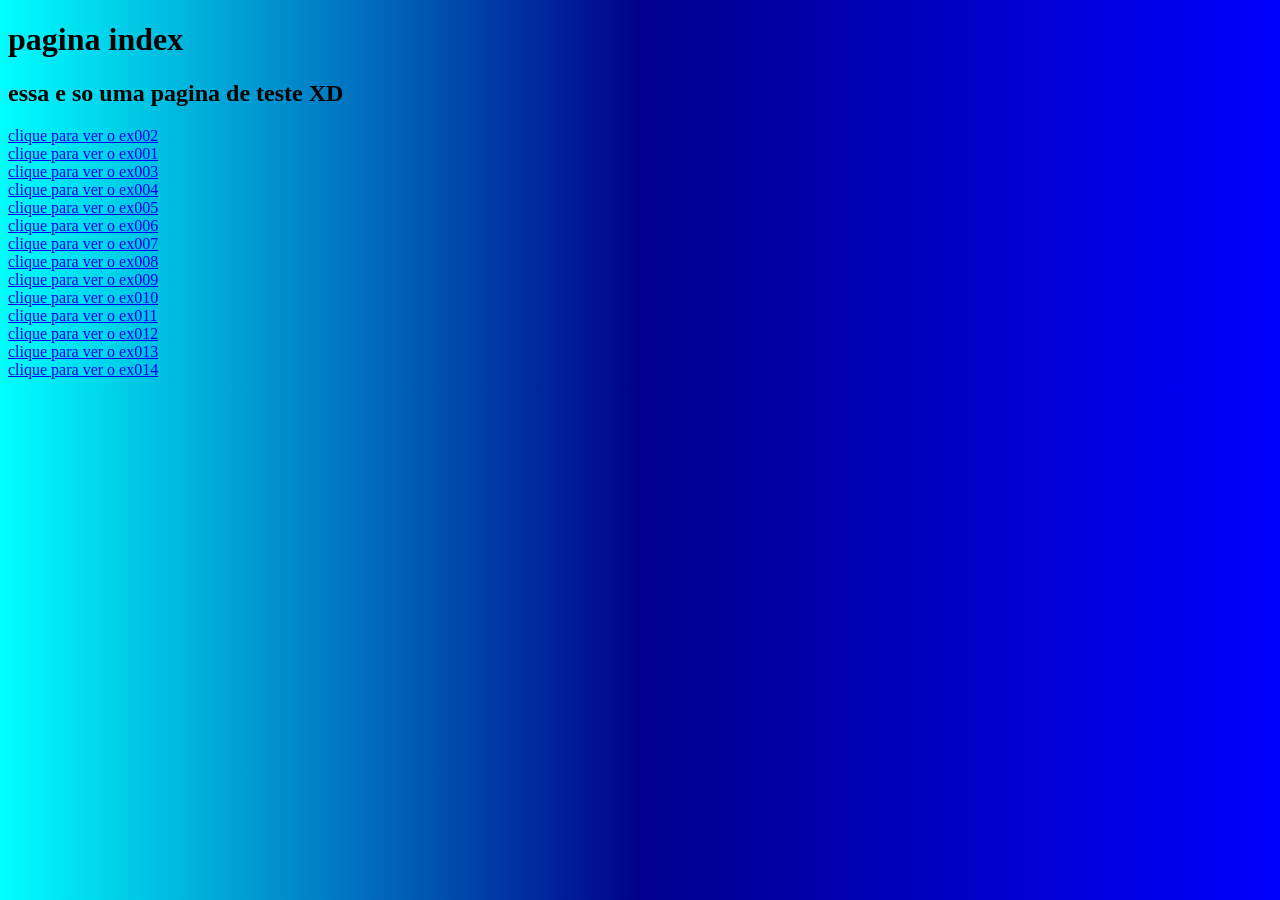
<file: index.html>
<!DOCTYPE html>
<html lang="en">
<head>
    <meta charset="UTF-8">
    <meta name="viewport" content="width=device-width, initial-scale=1.0">
    <title>pagina index</title>
    <style>
        body{
            background-image: linear-gradient(to right, cyan, darkblue, blue)
        }
        a{
            display: flex;
            flex-direction: column;
            gap: 10px;
        }
    </style>
</head>
<body>
    <h1>pagina index</h1>
    <h2>essa e so uma pagina de teste XD</h2>
    <a href="ex002.html">clique para ver o ex002</a> 
    <a href="ex001.html">clique para ver o ex001</a> 
    <a href="ex003.html">clique para ver o ex003</a> 
    <a href="ex004.html">clique para ver o ex004</a> 
    <a href="ex005.html">clique para ver o ex005</a> 
    <a href="ex006.html">clique para ver o ex006</a> 
    <a href="ex007.html">clique para ver o ex007</a> 
    <a href="ex008.html">clique para ver o ex008</a>
    <a href="ex009.html">clique para ver o ex009</a>
    <a href="ex010.html">clique para ver o ex010</a>
    <a href="ex011.html">clique para ver o ex011</a>
    <a href="ex012.html">clique para ver o ex012</a>
    <a href="ex013.html">clique para ver o ex013</a>
    <a href="ex014.html">clique para ver o ex014</a>
</body>
</html>
</file>
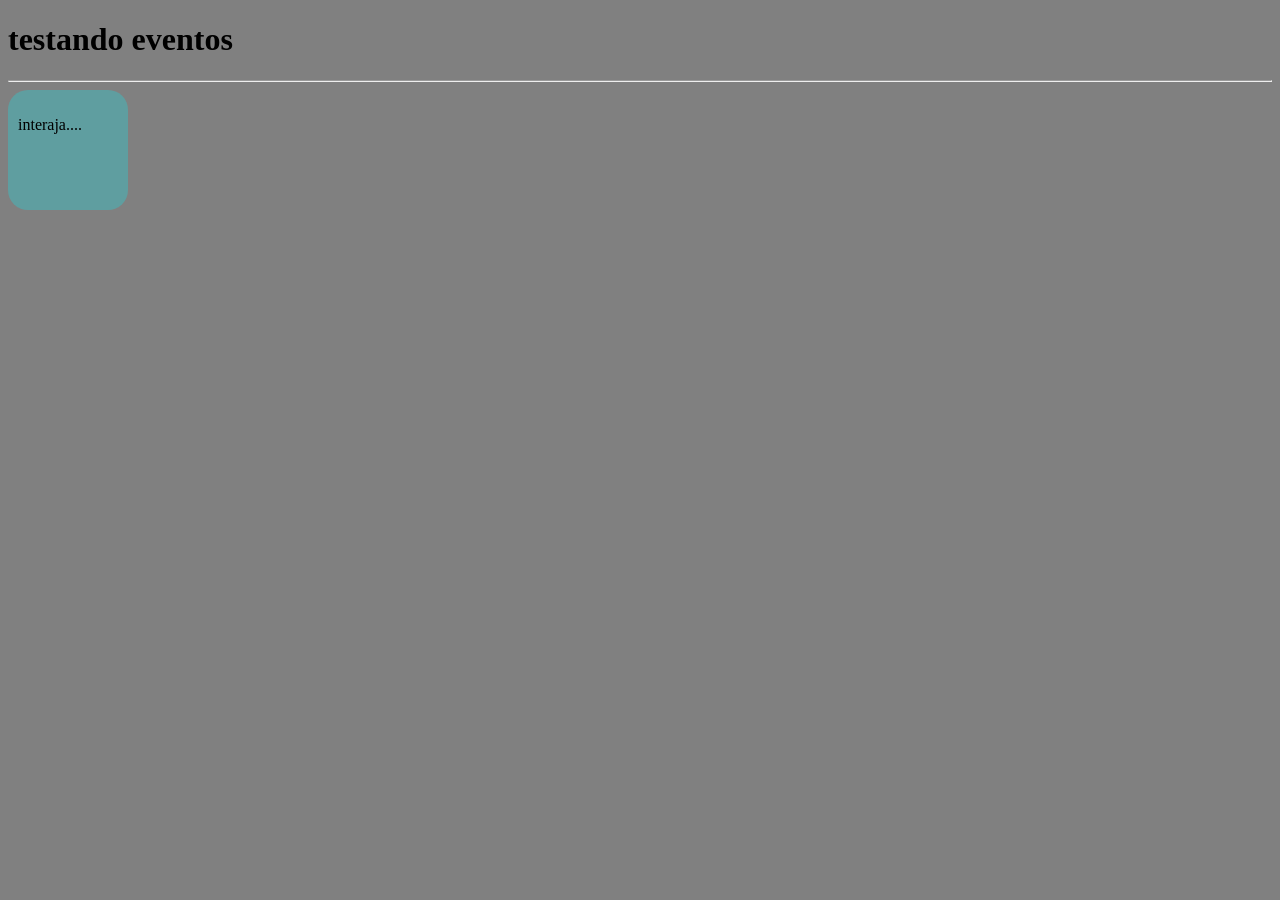
<file: ex001.html>
<!DOCTYPE html>
<html lang="en">
<head>
    <meta charset="UTF-8">
    <meta name="viewport" content="width=device-width, initial-scale=1.0">
    <title>aprendendo DOM</title>
    <style>
        body{
            background-color: gray;
        }

        div{
            background-color: cadetblue;
            width: 100px;
            height: 100px;
            padding: 10px;
            border-radius: 20px;
        }
    </style>
</head>
<body>
    <h1>testando eventos</h1>
    <hr>
    <div id="area">
        <p>interaja....</p>
    </div>
    <script>
        const evento = window.document.getElementById('area')
        evento.addEventListener('click', clicar)
        evento.addEventListener('mouseenter', entrar)
        evento.addEventListener('mouseleave', sair)

        function sair(){
            evento.innerText = "saiu"
            evento.style.backgroundColor = "green"
        }

        function entrar(){
            evento.innerText = "entrou"
            evento.style.backgroundColor = "red"
        }

        function clicar(){
            evento.innerText = "clicou"
            evento.style.backgroundColor = "blue"
        }
    </script>
</body>
</html>
</file>
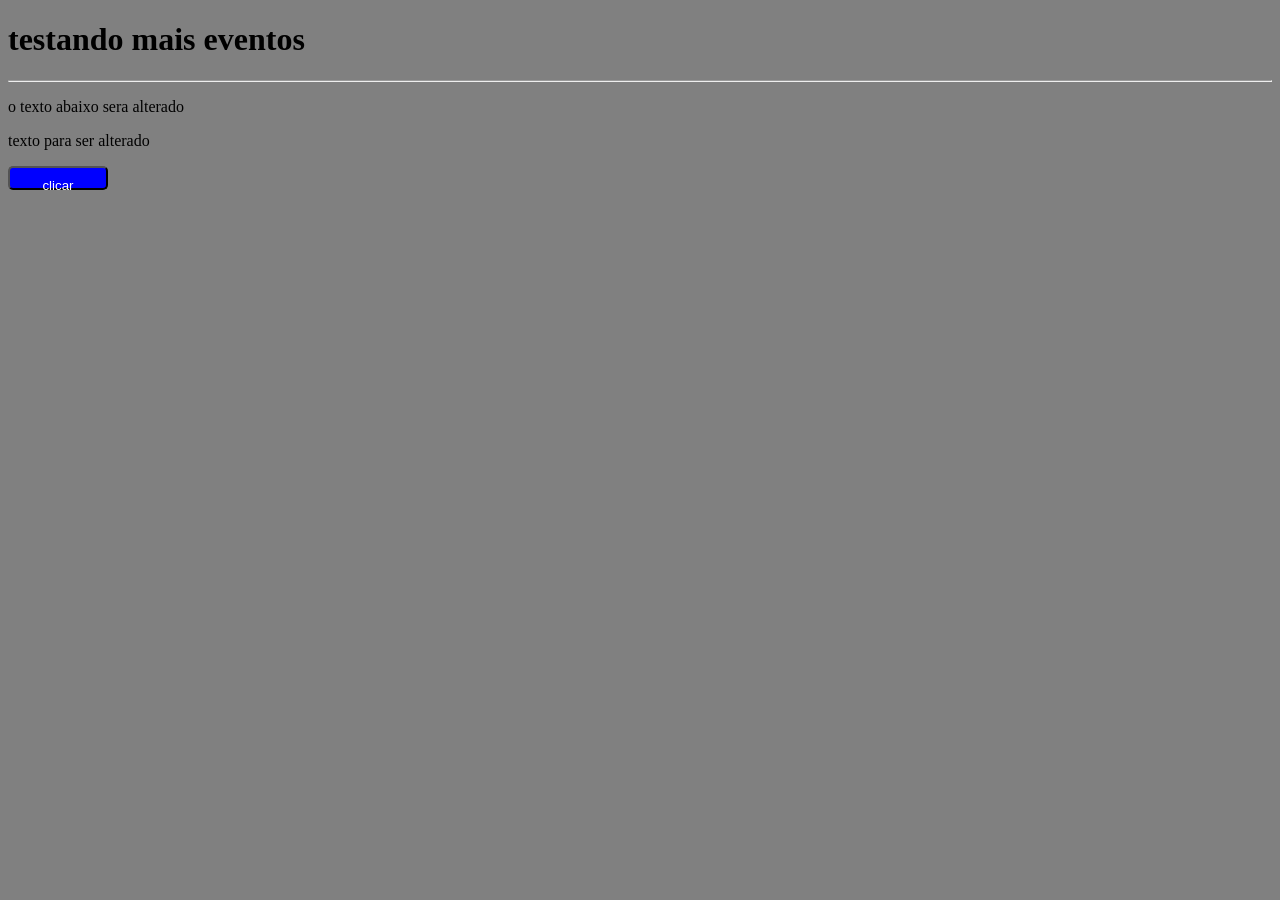
<file: ex002.html>
<!DOCTYPE html>
<html lang="en">
<head>
    <meta charset="UTF-8">
    <meta name="viewport" content="width=device-width, initial-scale=1.0">
    <title>eventos</title>
    <style>
        body{
            background-color: gray;
        }
        button{
            text-align: center;
            background-color: blue;
            width: 100px;
            height: 10px;
            color: white;
            border-radius: 5px;
            padding: 10px;
        }
    </style>
</head>
<body>
    <h1>testando mais eventos</h1>
    <hr>
    <p>o texto abaixo sera alterado</p>
    <p>texto para ser alterado</p>
    <button id="btn" type="button">
        clicar
    </button>
    <script>
        const texto = document.getElementsByTagName('p')[1]
        const botao = document.getElementById('btn')

        botao.addEventListener('click', clicar)

        function clicar() {
            texto.innerText = "o texto foi alterado"
            alert("botao clicado!")
        }
    </script>
</body>
</html>
</file>
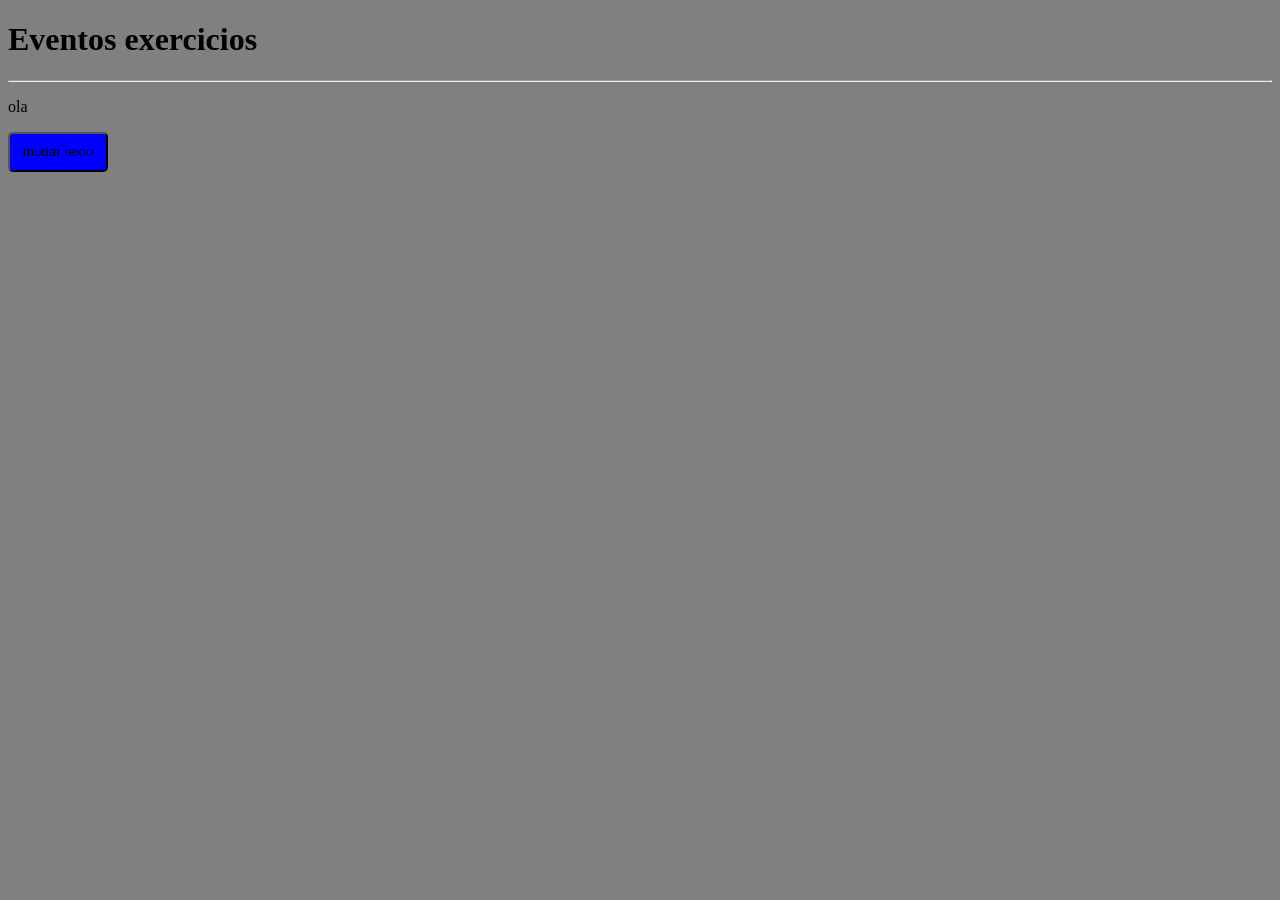
<file: ex003.html>
<!DOCTYPE html>
<html lang="en">
<head>
    <meta charset="UTF-8">
    <meta name="viewport" content="width=device-width, initial-scale=1.0">
    <title>eventos</title>
    <style>
        body{
            background-color: gray;
        }

        button{
            background-color: blue;
            height: 40px;
            width: 100px;
            border-radius: 5px;
            padding: 10px;
        }
    </style>
</head>
<body>
    <h1>Eventos exercicios</h1>
    <hr>
    <p>ola</p>
    <button id="btn" type="button">
        mudar texto
    </button>
    <script>
        const texto = window.document.getElementsByTagName('p')[0]
        const botao = window.document.getElementById('btn')
        botao.addEventListener('click', clicar)

        function clicar(){
            texto.innerText = 'texto alterado'
        }
    </script>
</body>
</html>
</file>
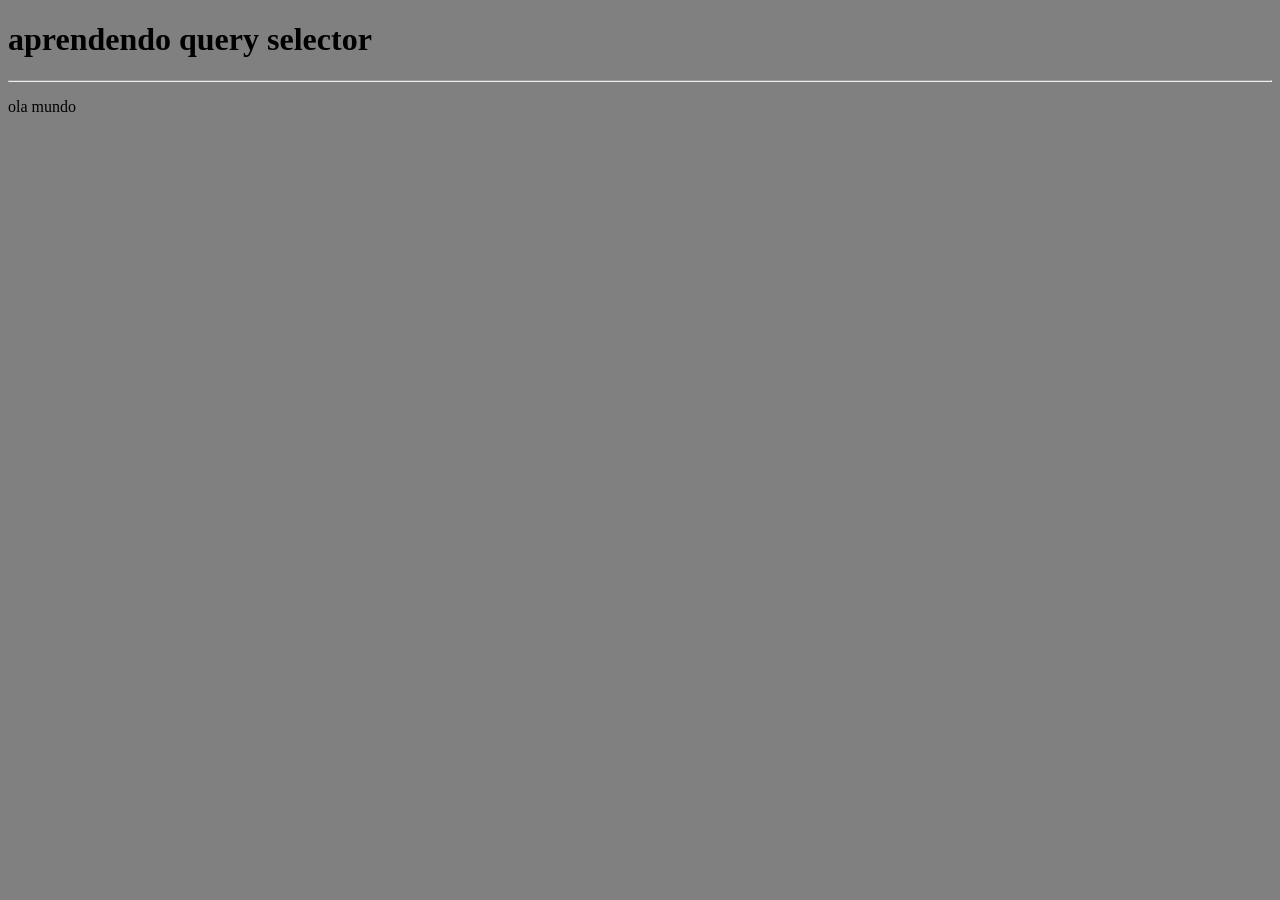
<file: ex004.html>
<!DOCTYPE html>
<html lang="en">
<head>
    <meta charset="UTF-8">
    <meta name="viewport" content="width=device-width, initial-scale=1.0">
    <title>query selector</title>
    <style>
        body{
            background-color: gray;
        }
    </style>
</head>
<body>
    <h1>aprendendo query selector</h1>
    <hr>
    <p id="mensagen">mensagem inicial</p>
    <script>
        const texto = window.document.querySelector("#mensagen")
        texto.innerText = "ola mundo"
    </script>
</body>
</html>
</file>
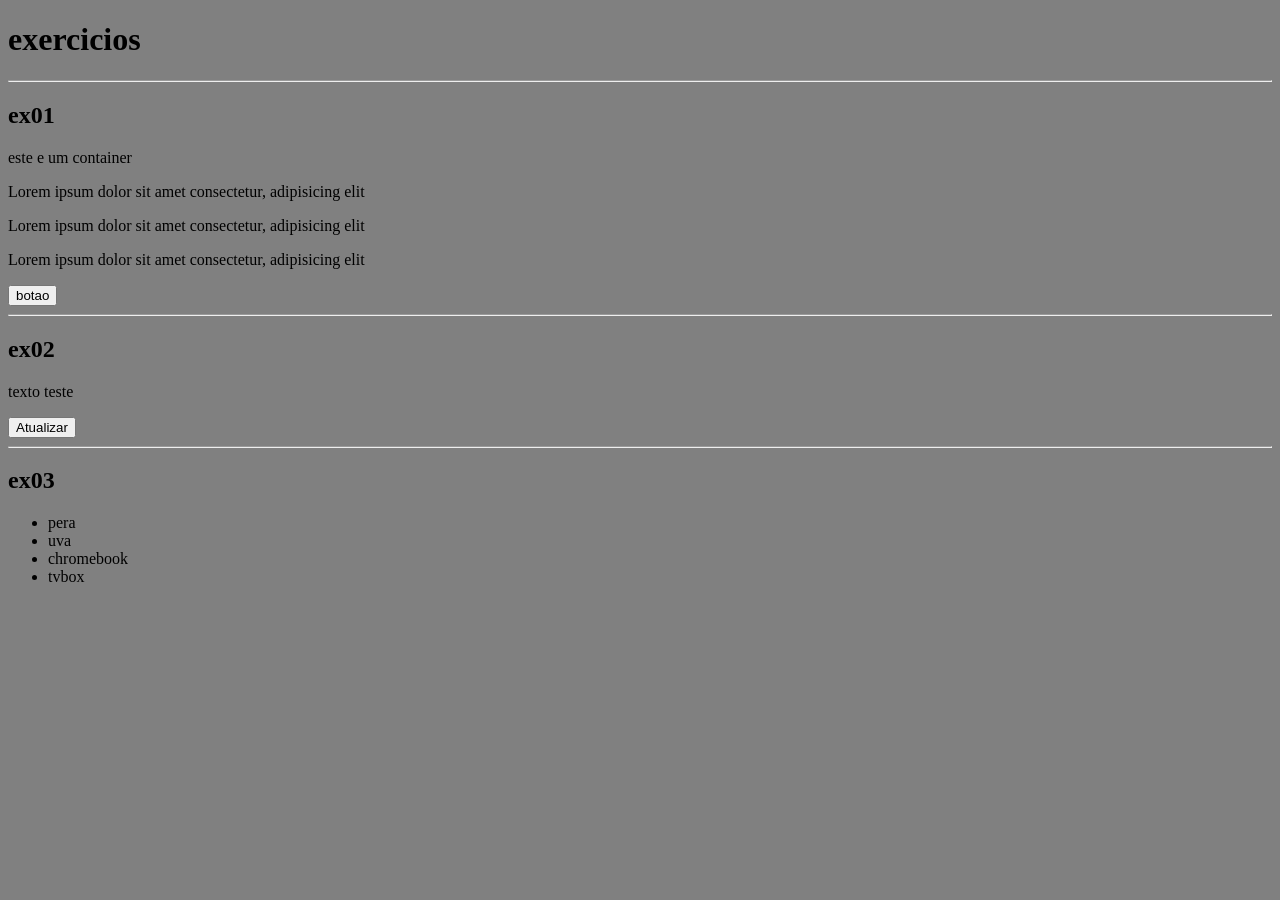
<file: ex005.html>
<!DOCTYPE html>
<html lang="pt-br">
<head>
    <meta charset="UTF-8">
    <meta name="viewport" content="width=device-width, initial-scale=1.0">
    <title>exercicios query selector</title>
    <style>
        body{
            background-color: gray;
        }
    </style>
</head>
<body>
    <h1>exercicios</h1>
    <hr>
    <h2>ex01</h2>
    <div id="container">
        <p>este e um container</p>
    </div>
    <p class="texto">Lorem ipsum dolor sit amet consectetur, adipisicing elit</p>
    <p class="texto">Lorem ipsum dolor sit amet consectetur, adipisicing elit</p>
    <p class="texto">Lorem ipsum dolor sit amet consectetur, adipisicing elit</p>
    <button type="button">
        botao
    </button>

    <script>
        const seletordiv = window.document.querySelector("#container")
        const seletorPrimeiroTexto = window.document.querySelector(".texto")
        const seletortexto = window.document.querySelectorAll(".texto")
    </script>
    <hr>

    <h2>ex02</h2>

    <div id="mensagen">
        <p>texto teste</p>
    </div>
    <button class="atualizar" type="button">Atualizar</button>
    <script>
        const seletorDiv = window.document.querySelector("#mensagen p")
        const seletorBotao = window.document.querySelector(".atualizar")

        seletorBotao.addEventListener("click", clicar)
        function clicar(){
            seletorDiv.innerText = "texto atualizado"
            seletorDiv.style.color = "blue"
            seletorDiv.style.fontSize = "18px"
        }

    </script>
    <hr>
    <h2>ex03</h2>
    <ul class="lista">
        <li>pera</li>
        <li>uva</li>
        <li>chromebook</li>
        <li>tvbox</li>
    </ul>

    <script>
        const seletorUl = window.document.querySelectorAll(".lista li")

        const valorPrimeiro = seletorUl[0].textContent
        const valorUltimo = seletorUl[seletorUl.length - 1].textContent
        const indicePar = seletorUl[2].textContent
        const indiceImpar = seletorUl[1].textContent

        window.alert(`os valores são: ${valorPrimeiro}, ult ${valorUltimo}, par ${indicePar}, imp ${indiceImpar}`)
    </script>

</body>
</html>
</file>
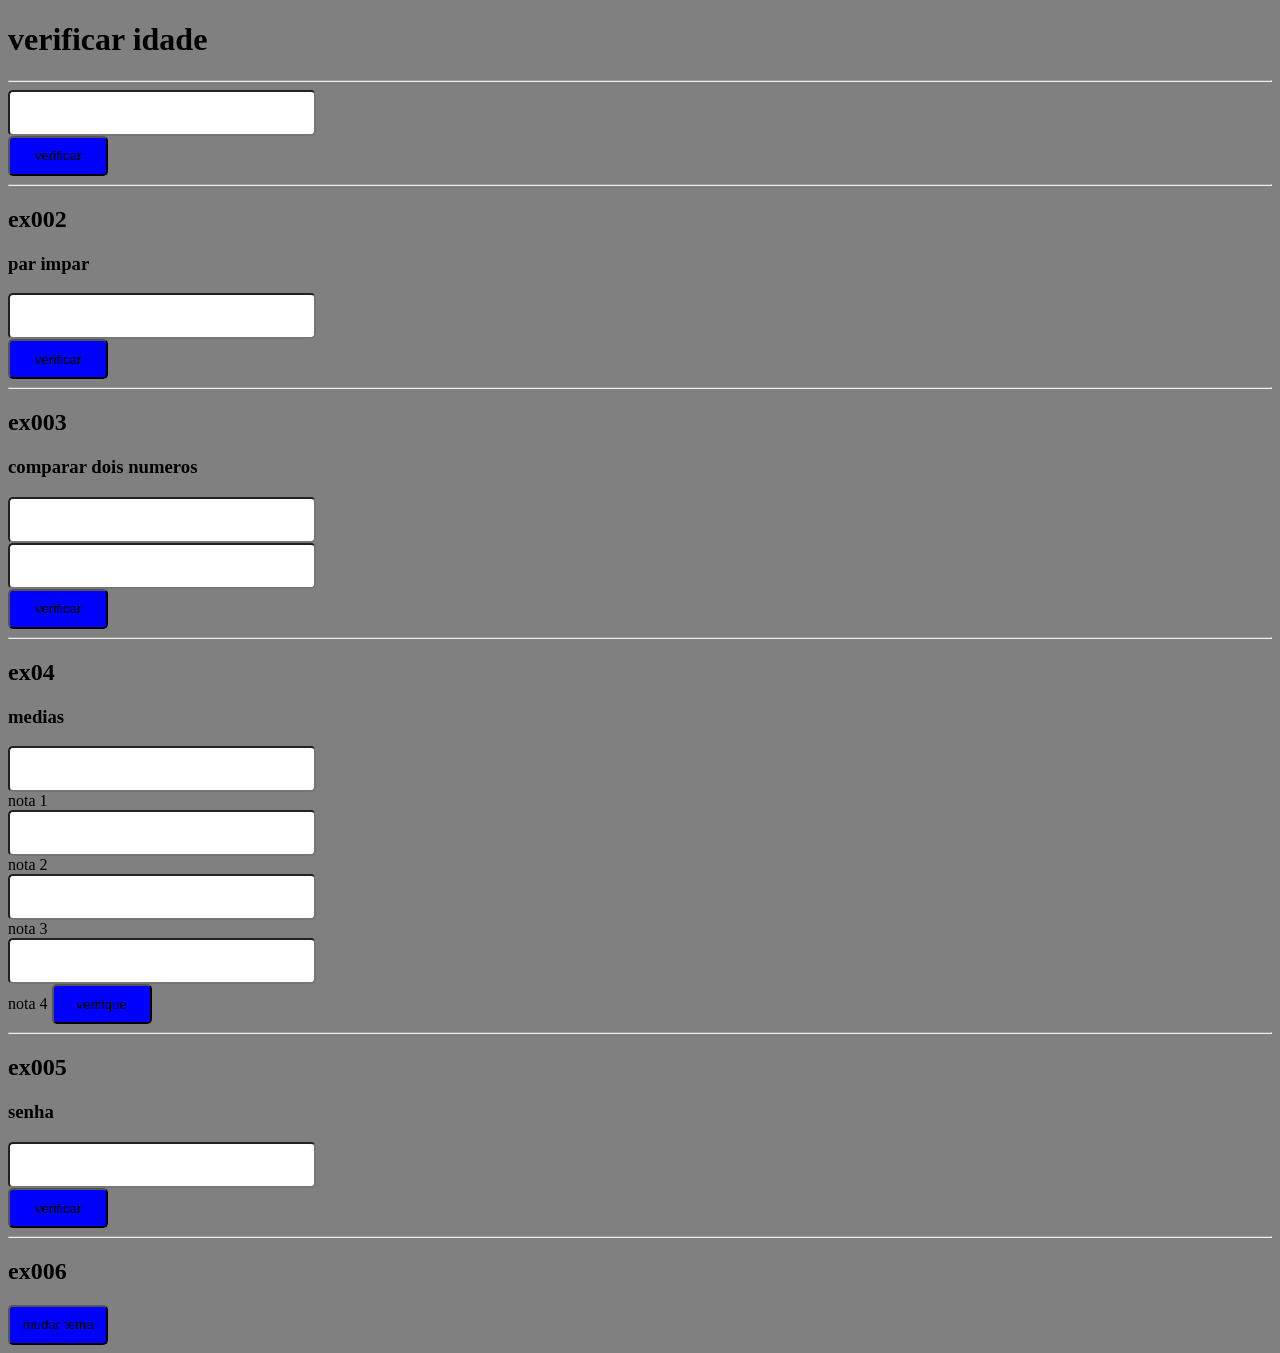
<file: ex006.html>
<!DOCTYPE html>
<html lang="pt-br">
<head>
    <meta charset="UTF-8">
    <meta name="viewport" content="width=device-width, initial-scale=1.0">
    <title>condicoes</title>
    <link rel="stylesheet" href="style.css">
</head>
<body>
    <h1>verificar idade</h1>
    <hr>
    <input type="number" name="idade" id="idade">
    <button type="button" id="verificar">
        verificar
    </button>
    <script>
        const idade = window.document.querySelector("#idade")
        const btn = window.document.querySelector("#verificar")
        btn.addEventListener("click", clicar)

        function clicar(){
            const valorInt = Number(idade.value)

            if (valorInt < 18){
                window.alert(`desculpe, mas a sua idade é ${valorInt} e a idade mínima é 18`)
            } else {
                window.alert('olá, seja bem vindo')
            }
        }
    </script>
    <hr>
    <h2>ex002</h2>
    <h3>par impar</h3>
    <input type="number" name="num" id="num">
    <button type="button" id="verificacao">
        verificar
    </button>

    <script>
        const numero = window.document.querySelector("#num")
        const botao = window.document.querySelector("#verificacao")

        botao.addEventListener("click", clique)

        function clique(){
            const valInt = Number(numero.value)

            if (valInt %2 == 0){
                window.alert(`o valor ${valInt} e par`)
            }else{
                window.alert(`o valor ${valInt} e impar`)
            }
        }
    </script>
    <hr>
    <h2>ex003</h2>
    <h3>comparar dois numeros</h3>
    <input type="number" name="num1" id="num1">
    <input type="number" name="num2" id="num2">
    <button type="button"id="botao03">
        verificar
    </button>
    <script>
        const numero1 = window.document.querySelector("#num1")
        const numero2 = window.document.querySelector("#num2")
        const botao3 = window.document.querySelector("#botao03")
        
        botao3.addEventListener("click", click3)

        function click3(){
            const val1 = Number(numero1.value)
            const val2 = Number(numero2.value)
            if(val1 > val2){
                window.alert(`o valor ${val1} e maior que ${val2}`)
            }else if (val1 == val2) {
                window.alert(`o valor ${val1} e igual ao valor ${val2}`)
            } else {
                window.alert(`o valor ${val1} e menos que ${val2}`)
            }
        }
    </script>
    <hr>
    <h2>ex04</h2>
    <h3>medias</h3>
    <input type="number" name="nota1" id="nota1"> nota 1
    <input type="number" name="nota2" id="nota2"> nota 2
    <input type="number" name="nota3" id="nota3"> nota 3
    <input type="number" name="nota4" id="nota4"> nota 4

    <button type="button" id="botao4">
        verifique
    </button>
    <script>
        const notas1 = window.document.querySelector("#nota1")
        const notas2 = window.document.querySelector("#nota2")
        const notas3 = window.document.querySelector("#nota3")
        const notas4 = window.document.querySelector("#nota4")
        const btn4 = window.document.querySelector("#botao4")

        btn4.addEventListener("click", click4)

        function click4(){
            const val01 = Number(notas1.value)
            const val02 = Number(notas1.value)
            const val03 = Number(notas1.value)
            const val04 = Number(notas1.value)
            
            r = val01 + val02 + val03 + val04 /2

            if (r >= 24){
                window.alert("aluno aprovado!")
            }else{
                window.alert("aluno reprovado!")
            }
        }
    </script>
    <hr>
    <h2>ex005</h2>
    <h3>senha</h3>
    <input type="password" name="senha" id="senha">
    <button type="button" id="botao5">
        verificar
    </button>
    <script>
        const msg = window.document.querySelector("h3")
        const senha = window.document.querySelector("#senha")
        const btn5 = window.document.querySelector("#botao5")

        btn5.addEventListener("click", click5)
        function click5(){
            const usersenha = Number(senha.value)

            if (usersenha != 1234){
                window.alert("acesso negado, dica: e um inicio, num")
            }else{
                window.alert("acesso consedido")
            }
        }
    </script>
    <hr>
    <h2>ex006</h2>
    <button type="button" id="botao6">
        mudar tema
    </button>
    <script>
        const fundo = window.document.querySelector("body")
        const btn6 = window.document.querySelector("#botao6")
        btn6.addEventListener("click", click6)
        function click6(){
            window.alert("o tema sera mudado para o tema claro")
            fundo.style.backgroundColor = "white"
        }
    </script>
</body>
</html>
</file>
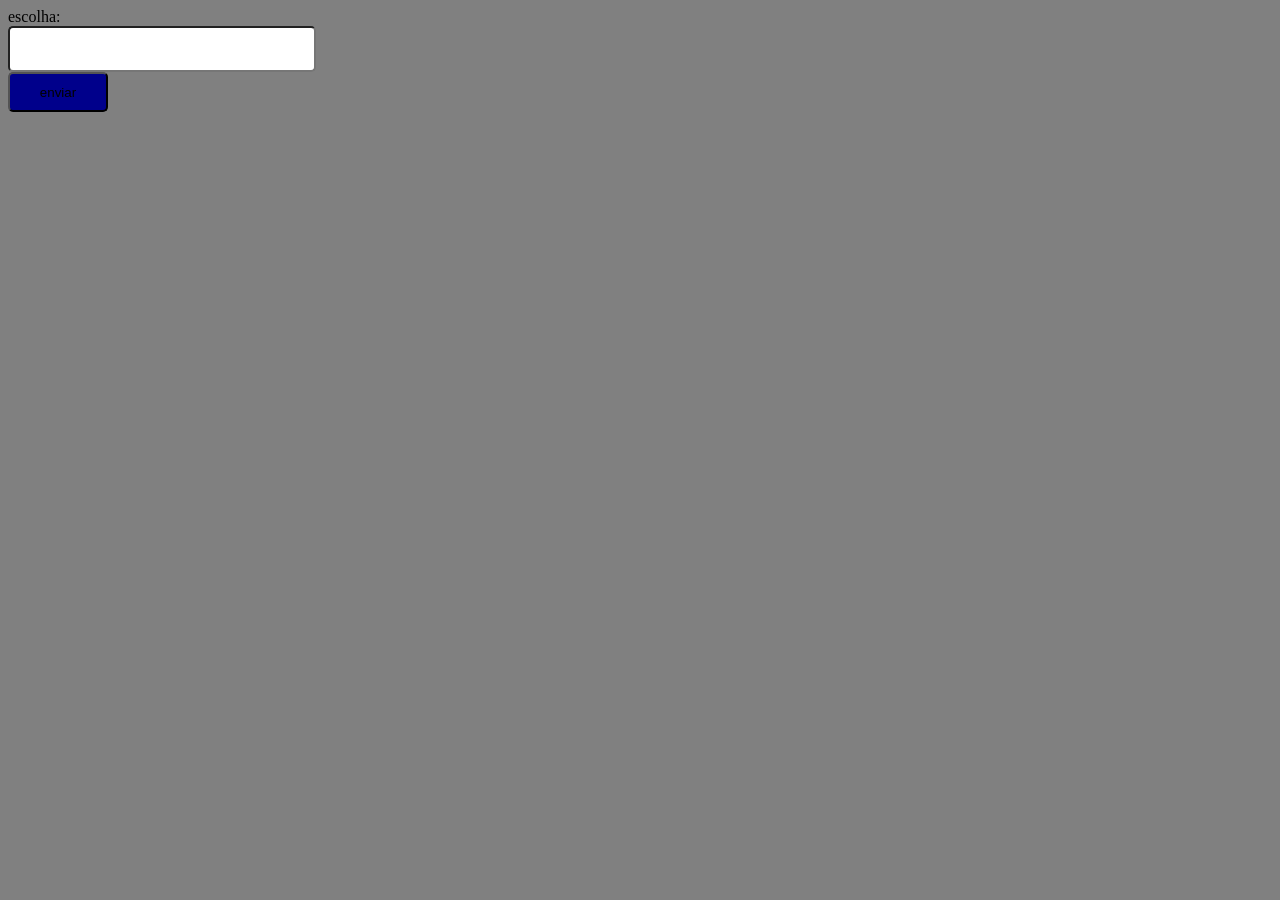
<file: ex007.html>
<!DOCTYPE html>
<html lang="en">
<head>
    <meta charset="UTF-8">
    <meta name="viewport" content="width=device-width, initial-scale=1.0">
    <title>usando switch</title>
    <style>
        body{
            background-color: gray;
        }
        input{
            display: flex;
            flex-direction: column;
            gap: 10px;
            height: 40px;
            width: 300px;
            border-radius: 5px;
            font-size: 35px;
            color: black;
        }
        button{
            width: 100px;
            height: 40px;
            background-color: darkblue;
            border-radius: 5px;
        }
    </style>
</head>
<body>
    escolha:<input type="number" name="escolha" id="escolha">
    <button type="button" id="botao">
        enviar
    </button>
    <p></p>
    <script>
        const texto = window.document.querySelector("p")
        const valor = window.document.querySelector("input#escolha")
        const btn = window.document.querySelector("button#botao")
        
        btn.addEventListener("click", clicar)
        function clicar(){
            const uservalue = Number(valor.value)
            switch (uservalue) {
                case 1:
                    texto.innerText = "voce escolheu o item 1"
                    break;
                case  2:
                    texto.innerText = "voce escolheu o item 2"
                    break
                case  3:
                    texto.innerText = "voce escolheu o item 3"
                    break
                case  4:
                    texto.innerText = "voce escolheu o item 4"
                    break
                default:
                    texto.innerText = "valor invalido"
                    break;
            }
        }
    </script>
</body>
</html>
</file>
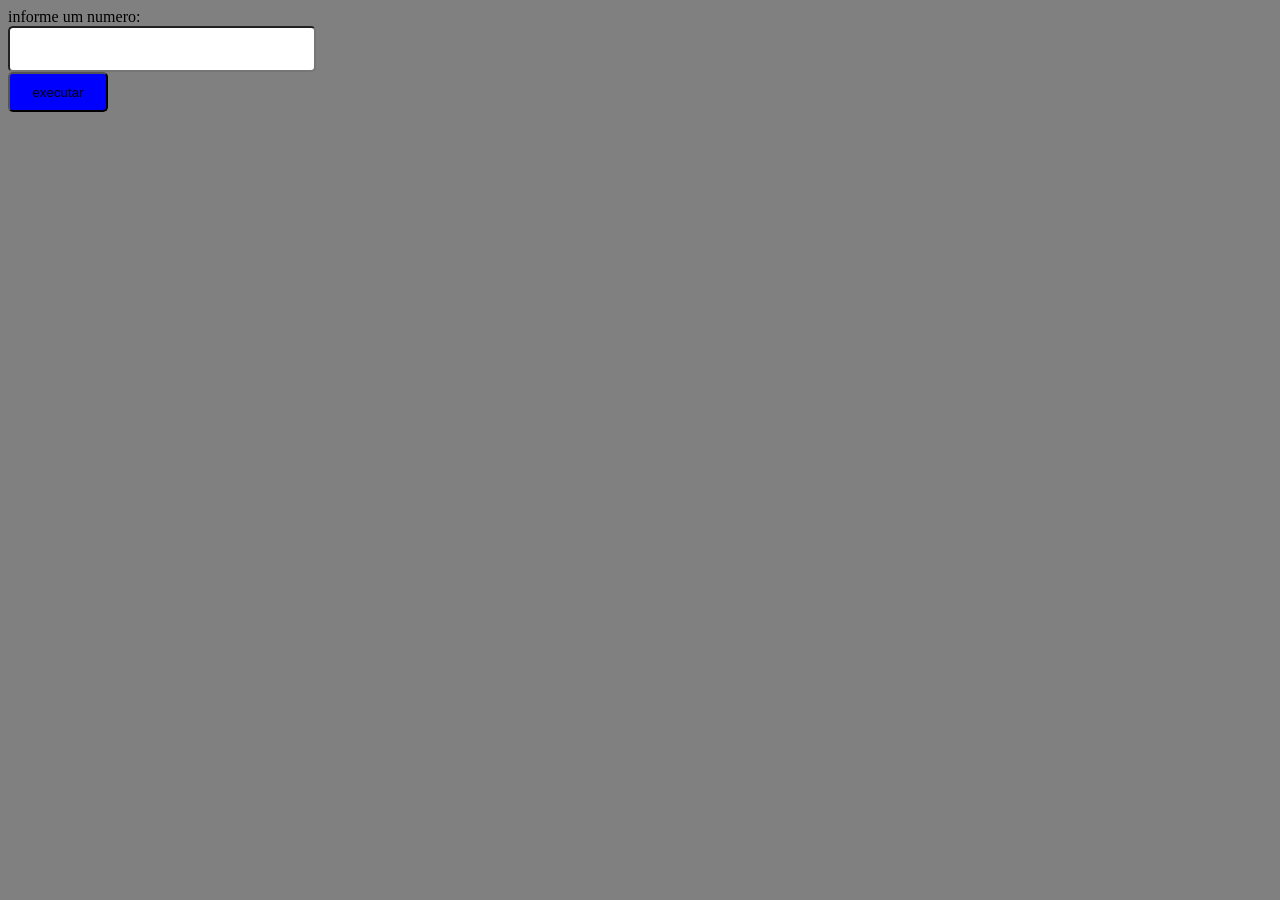
<file: ex008.html>
<!DOCTYPE html>
<html lang="en">
<head>
    <meta charset="UTF-8">
    <meta name="viewport" content="width=device-width, initial-scale=1.0">
    <title>loop while</title>
    <link rel="stylesheet" href="style.css">
</head>
<body>
    informe um numero:<input type="number" name="numero" id="numero">
    <button type="button" id="botao">
        executar
    </button>
    <p></p>
    <script>
        const texto = window.document.querySelector("p")
        const num = window.document.querySelector("input#numero")
        const btn = window.document.querySelector("button#botao")
        btn.addEventListener("click", clicar)
        function clicar(){
            const uservalue = Number(num.value)
            if (uservalue < 0){
                window.alert(`o valor ${uservalue} e invalido`)
            }else{
                let cont = 0
                while (cont <= uservalue) {
                    if (cont %2 === 0){
                        texto.innerText = `os valores pares sao ${cont}`
                    }
                    cont +=1
                }
            }
        }
    </script>

</body>
</html>
</file>
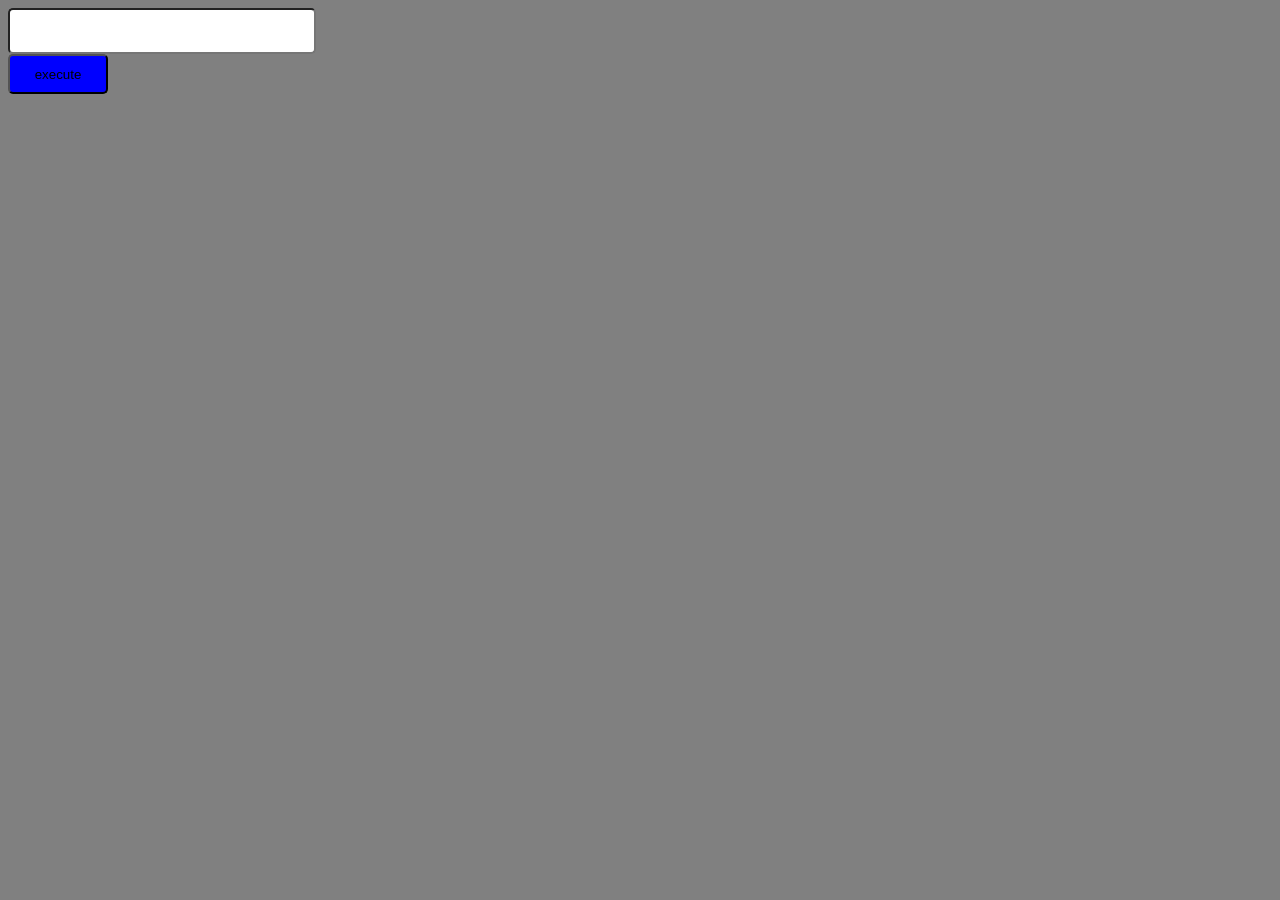
<file: ex009.html>
<!DOCTYPE html>
<html lang="en">
<head>
    <meta charset="UTF-8">
    <meta name="viewport" content="width=device-width, initial-scale=1.0">
    <title>loop do</title>
    <link rel="stylesheet" href="style.css">
</head>
<body>
    <input type="number" name="numero" id="numero">
    <button type="button" id="botao">
        execute
    </button>
    <p></p>
    <script>
        let texto = window.document.querySelector("p")
        let num = window.document.querySelector("input#numero")
        let btn = window.document.querySelector("button#botao")
        btn.addEventListener("click", clicar)
        function clicar(){
            let uservalue = Number(num.value)
            texto.innerText = `valores entre 0 e ${uservalue}`
            let con = 0
            do{
                texto.innerText = `${con}`
                con +=1
            }while(cont <= uservalue)
        }
    </script>
</body>
</html>
</file>
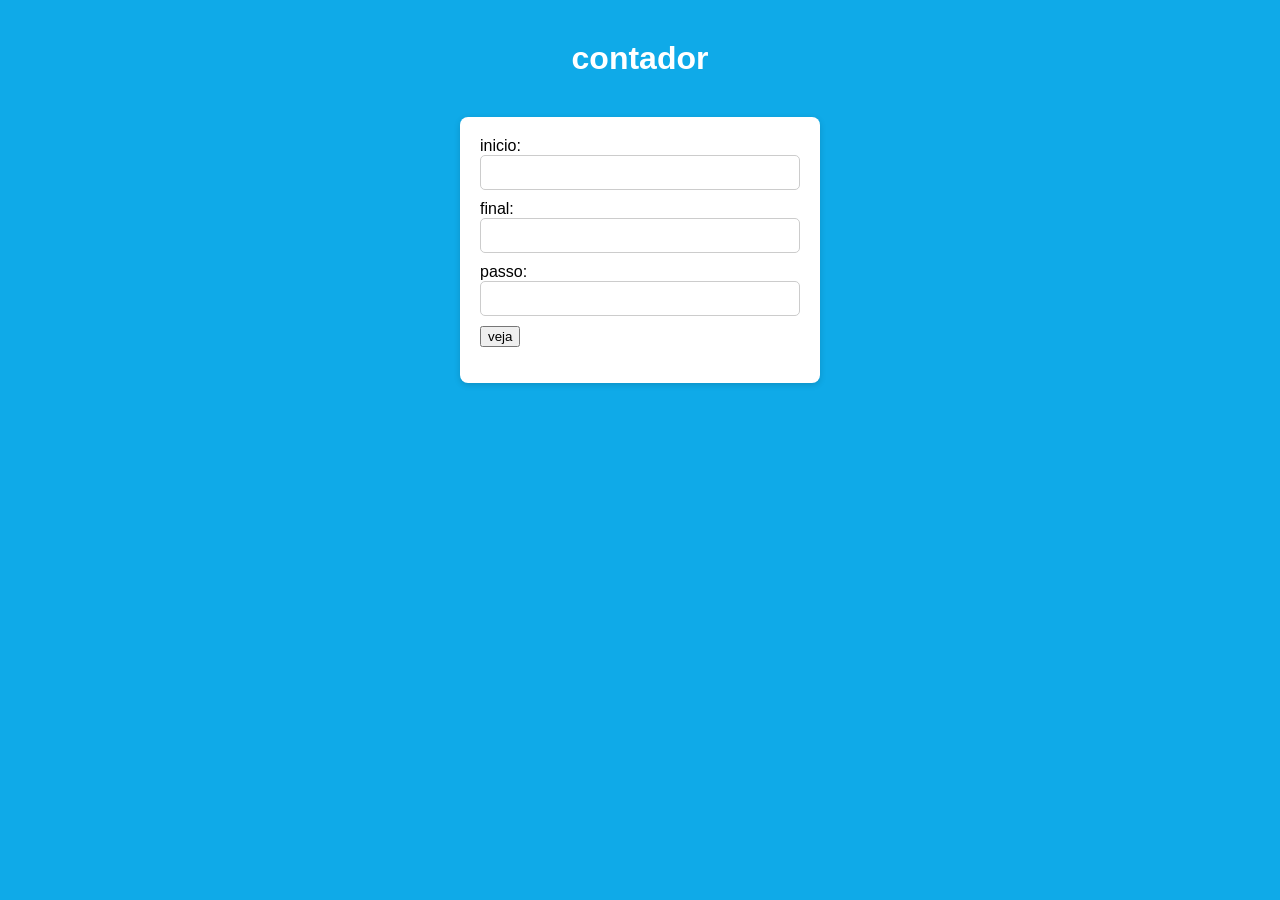
<file: ex012.html>
<!DOCTYPE html>
<html lang="en">
<head>
    <meta charset="UTF-8">
    <meta name="viewport" content="width=device-width, initial-scale=1.0">
    <title>exercicio aula</title>
    <link rel="stylesheet" href="style001.css">
</head>
<body>
    <h1>contador</h1>
    <div id="caixa" class="div">
        inicio:<input type="number" name="inicio" id="inicio">
        final:<input type="number" name="fim" id="fim">
        passo:<input type="number" name="passo" id="passo">
        <button type="button" id="botao" class="button">
            veja
        </button>
        <p></p>
    </div>
    
    <script>
        const texto = window.document.querySelector("p")
        const inicio = window.document.querySelector("input#inicio")
        const final = window.document.querySelector("input#fim")
        const passo = window.document.querySelector("input#passo")
        const btn = window.document.querySelector("button#botao")
        
        btn.addEventListener("click", clicar)

        function clicar(){
            const valorInicio = Number(inicio.value)
            const valorFinal = Number(final.value)
            const valorPasso = Number(passo.value)
            if (valorFinal <= 0){
               alert("nao e possivel contar ")
            }else if(valorPasso <=0){
                alert("nao da para contar no passo 0")
                valorPasso += 1
            }
            texto.innerHTML = ''
            for (let con = valorInicio; con <= valorFinal; con += valorPasso){
                texto.innerHTML += `&#128073; ${con} `
            }

        }
    </script>
</body>
</html>
</file>
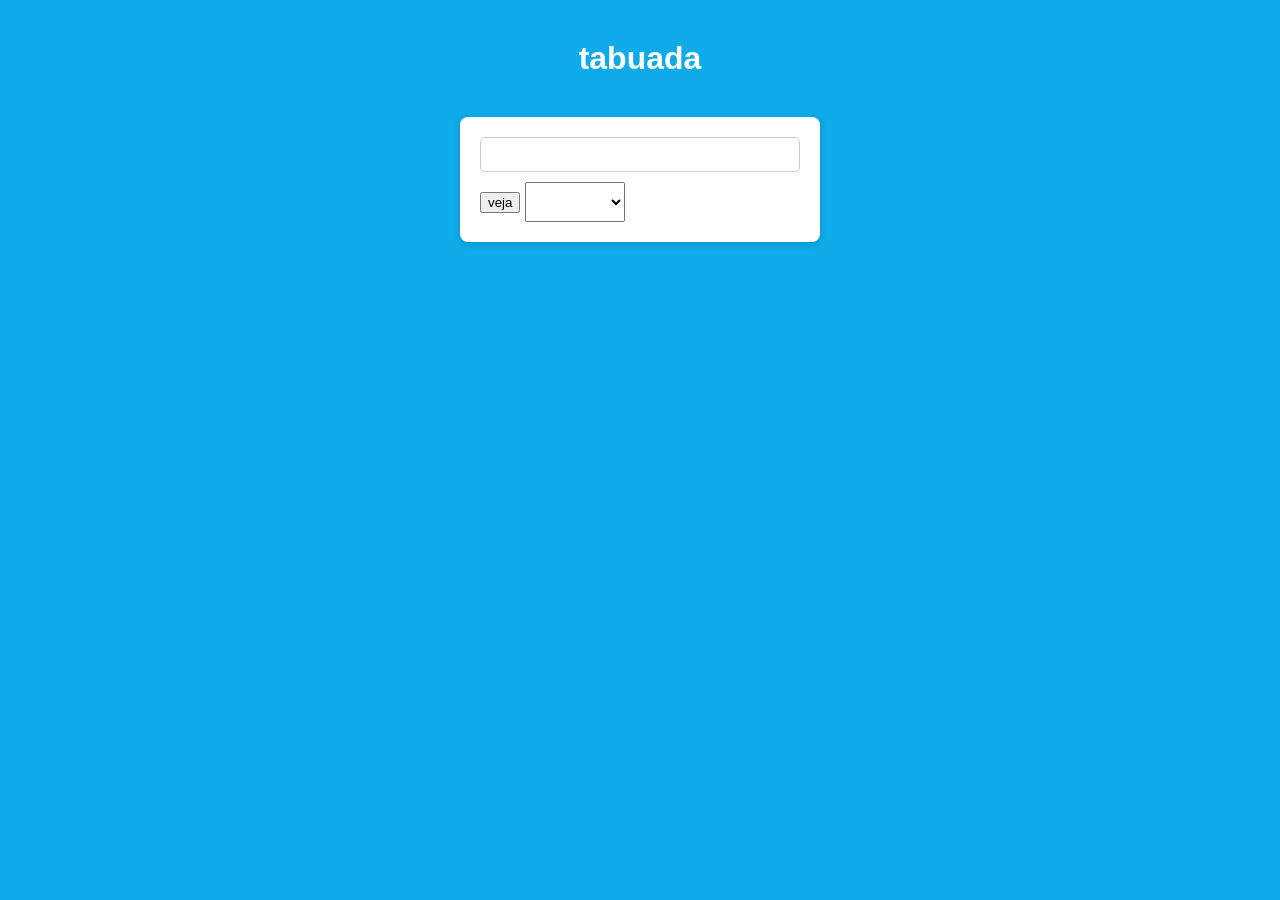
<file: ex013.html>
<!DOCTYPE html>
<html lang="en">
<head>
    <meta charset="UTF-8">
    <meta name="viewport" content="width=device-width, initial-scale=1.0">
    <title>tabuada</title>
    <link rel="stylesheet" href="style001.css">
</head>
<body>
    <h1>tabuada</h1>
    <div id="caixa">
        <input type="number" name="numero" id="numero">
        <button type="button" id="botao">
            veja
        </button>
        <select name="exibicao" id="exibicao">

        </select>
    </div>
    <script>
        const btn = window.document.querySelector("button#botao")
        const exibir = window.document.querySelector("select#exibicao")
        const num = window.document.querySelector("input#numero")

        btn.addEventListener("click", calcular)
        function calcular(){
            const userValor = Number(num.value)
            exibir.innerHTML = ""
            for (let con = 1; con <= 10; con += 1) {
                const novaOpcao = document.createElement("option")
                novaOpcao.value = `${userValor} x ${con} = ${userValor * con}`
                novaOpcao.text = `${userValor} x ${con} = ${userValor * con}`
                exibir.appendChild(novaOpcao)
            }
        }
    </script>
</body>
</html>
</file>
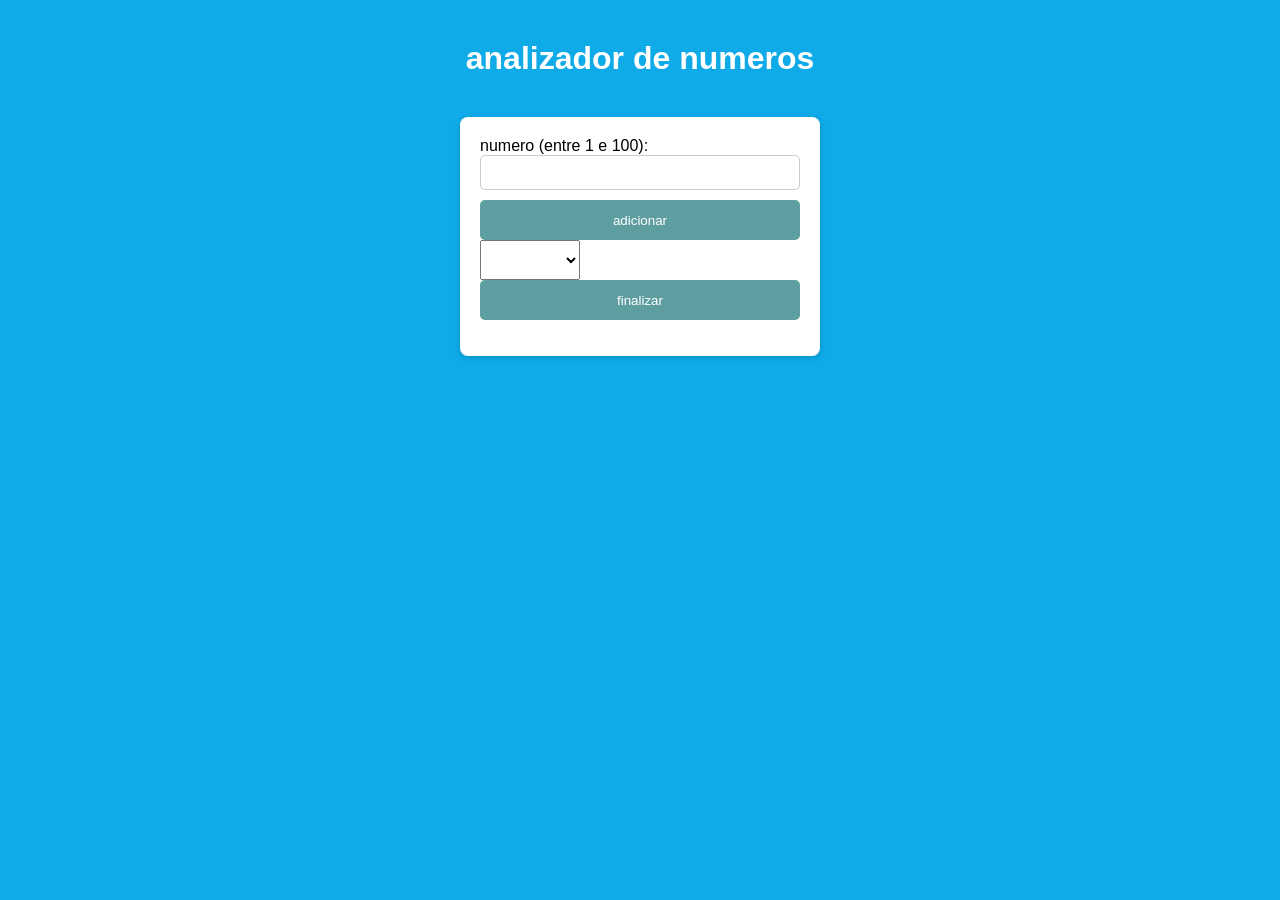
<file: ex014.html>
<!DOCTYPE html>
<html lang="pt-br">
<head>
    <meta charset="UTF-8">
    <meta name="viewport" content="width=device-width, initial-scale=1.0">
    <title>analisando numeros</title>
    <link rel="stylesheet" href="style001.css">
</head>
<body>
    <h1>analizador de numeros</h1>
    <div id="caixa">
        numero (entre 1 e 100):<input type="number" name="numero" id="numero">
        <button type="button" class="botao" id="botaoadicionar">
            adicionar
        </button>
        <select name="saida" id="saida" >

        </select>
        <button type="button" class="botao" id="finalizar">
            finalizar
        </button>
        <p id="texto1"></p>
        <p id="texto2"></p>
        <p id="texto3"></p>
        <p id="texto4"></p>
        <p id="texto5"></p>
        <p id="texto6"></p>        
    </div>
    <script>
        const texto1 = window.document.querySelector("p#texto1")
        const texto2 = window.document.querySelector("p#texto2")
        const texto3 = window.document.querySelector("p#texto3")
        const texto4 = window.document.querySelector("p#texto4")
        const texto5 = window.document.querySelector("p#texto5")
        const texto6 = window.document.querySelector("p#texto6")        
        const valor = window.document.querySelector("input#numero")
        const saida = window.document.querySelector("select#saida")
        const btnAdicionar = window.document.querySelector("button#botaoadicionar")
        const btnFinalizar = window.document.querySelector("button#finalizar")

        let numeros = []

        btnAdicionar.addEventListener("click", adicionar)
        btnFinalizar.addEventListener("click", finalizar)
        function adicionar(){
            const uservalue = Number(valor.value)
            switch (true) {
                case uservalue > 100:
                    alert(`o valor ${uservalue} e maior tente outro valor`)
                    break;

                case uservalue < 1:
                    alert(`o valor ${uservalue} nao e valido pois ele e menor que 1`)
                    break;

                case numeros.includes(uservalue):
                    alert("o valor digitado ja existe")
                    break;
 
                default:
                    const mostrar = document.createElement("option")
                    mostrar.value = `numero: ${uservalue}`
                    mostrar.text = `numero: ${uservalue}`
                    saida.appendChild(mostrar)
                    numeros.push(uservalue)
                    break;
            }
        }
        function finalizar(){
            let soma = 0
            for (let i = 0; i < numeros.length; i++) {
                soma += numeros[i]
            }
            const media = soma / numeros.length;
            //calcular a media dos valores
            texto1.innerHTML = `ao todo <strong>temos ${numeros.length}</strong> cadastrados`
            texto2.innerHTML = `o maior numero <strong>e ${Math.max(...numeros)}</strong>`
            texto3.innerHTML = `o menor numero <strong>foi ${Math.min(...numeros)}</strong>`
            texto4.innerHTML = `a soma de todos os valores <strong>e ${soma}</strong>`
            texto5.innerHTML = `e a media dos valores <strong>e ${media}</strong>`
            texto6.innerHTML = "obrigado por utilizar"
        }
    </script>
</body>
</html>
</file>
<file: style.css>
body{
    background-color: gray;
}
input{
    display: flex;
    flex-direction: column;
    gap: 10px;
    height: 40px;
    width: 300px;
    border-radius: 5px;
    color: black;
}
button{
    width: 100px;
    height: 40px;
    background-color: blue;
    border-radius: 5px;
}
</file>
<file: style001.css>
body{
    background-color: #0faae8;
    font-family: Arial, Helvetica, sans-serif;
}
select{
    width: 100px;
    height: 40px;
}

#caixa{
    background-color: #ffffff;
    padding: 20px;
    max-width: 360px;
    margin: 40px auto;
    box-sizing: border-box;
    box-shadow: 0 2px 6px rgba(0,0,0,0.15);
    border-radius: 8px;
}

#caixa input{
    display: block;
    width: 100%;
    height: 35px;
    margin-bottom: 10px;
    padding: 6px 8px;
    border-radius: 5px;
    border: 1px solid #ccc;
    box-sizing: border-box;
}

.botao{
    background-color: cadetblue;
    width: 100%;
    height: 40px;
    border: none;
    color: #fff;
    border-radius: 5px;
    cursor: pointer;
}

#botao:hover{
    opacity: 0.95;
}

p{
    margin-top: 12px;
    font-size: 16px;
    color: #111;
}
h1{
    color: white;
    margin: 40px auto;
    text-align: center;
}
</file>
